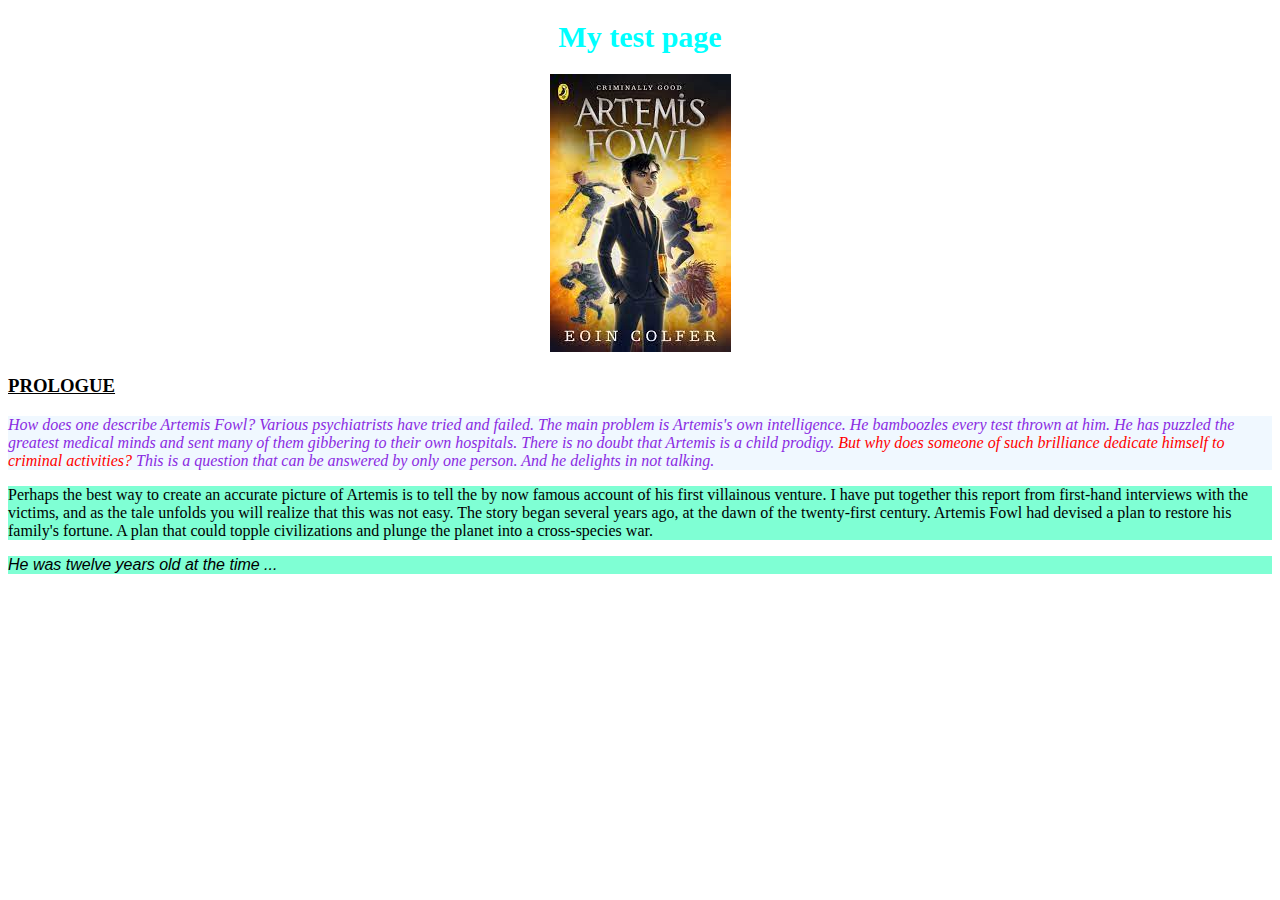
<file: index.html>
<!DOCTYPE html>
<html>
    <head>
        <meta charset="utf-8">
        <title>My test page</title>
        <link rel="stylesheet" href="website.css">
    </head>
    <body>
        <h1 id="heading1">My test page</h1>
        <div id="picture"><img src="artemis.jpg" alt="coverforartemisfoul" ></div>
        
        <h3>PROLOGUE</h3>
        <p class="para" id="para1">
           
            How does one describe Artemis Fowl? Various psychiatrists have tried and failed. The main
problem is Artemis's own intelligence. He bamboozles every test thrown at him. He has puzzled the
greatest medical minds and sent many of them gibbering to their own hospitals.
There is no doubt that Artemis is a child prodigy. <span>But why does someone of such brilliance
dedicate himself to criminal activities?</span>  This is a question that can be answered by only one person.
And he delights in not talking.
        </p>
        <p class="para" id="para2">
            Perhaps the best way to create an accurate picture of Artemis is to tell the by now famous
account of his first villainous venture. I have put together this report from first-hand interviews with
the victims, and as the tale unfolds you will realize that this was not easy.
The story began several years ago, at the dawn of the twenty-first century. Artemis Fowl had
devised a plan to restore his family's fortune. A plan that could topple civilizations and plunge the
planet into a cross-species war.
        </p>
        <p class="para" id="para3">He was twelve years old at the time ...</p>
        

       
    </body>
</html>
</file>
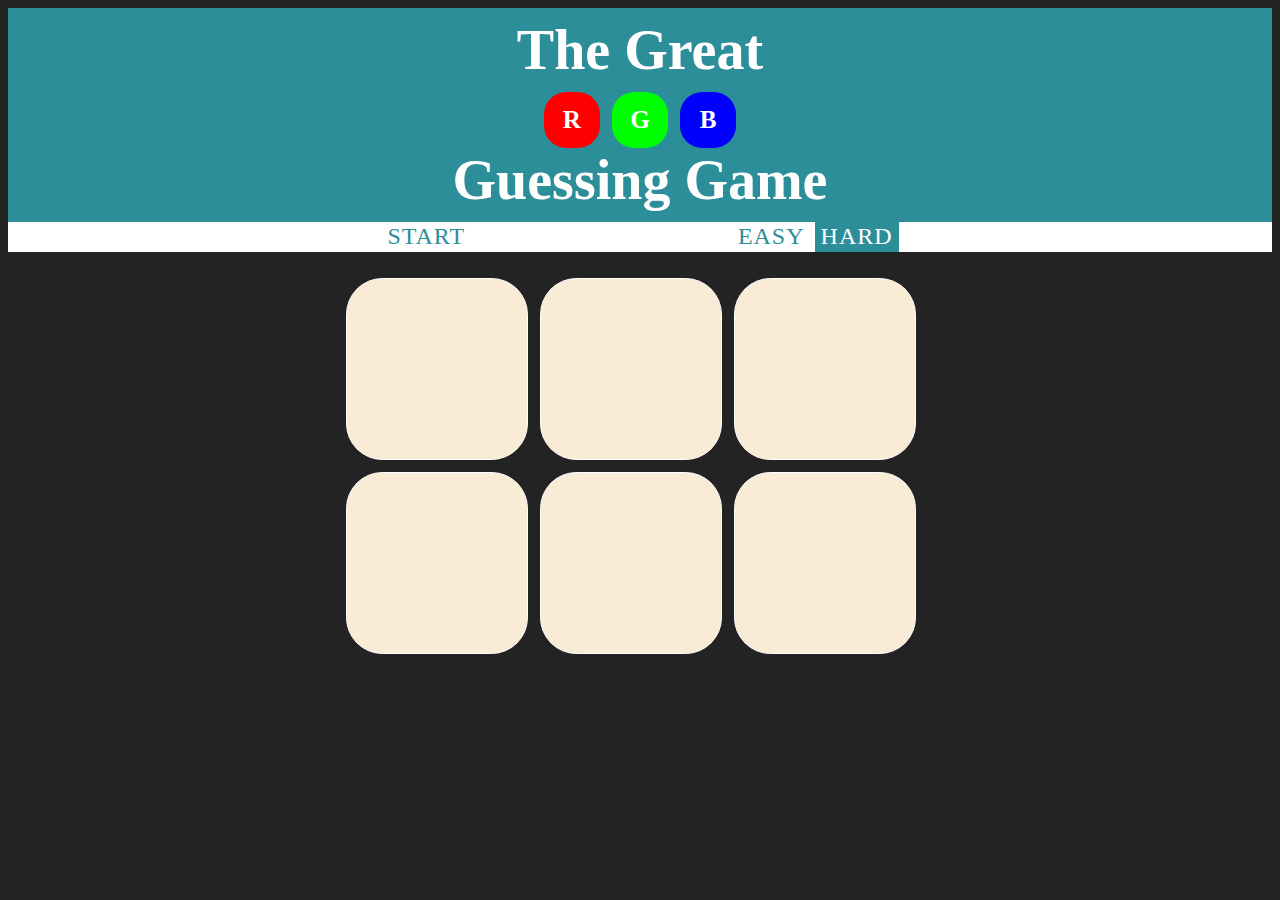
<file: RGB/index.html>
<!DOCTYPE html>
<html>
    <head>
        <meta charset="utf-8">
        <title>RGB</title>
        <link rel="preconnect" href="https://fonts.gstatic.com" crossorigin>
        <link rel="preconnect" href="https://fonts.googleapis.com">
        <link rel="stylesheet" href="https://fonts.googleapis.com/css2?family=DancingScript">
        <link rel="stylesheet" href="style.css">
    </head>
    <body>
        <h1>The Great 
            <span id="color-display">
                <span id="r" class="rgb">R</span>
                <span id="g" class="rgb">G</span>
                <span id="b" class="rgb">B</span>
            </span>    
            Guessing Game
        </h1>
        <div id="stripe">
            <button id="reset">Start</button>
            <span id="message"></span>
            <button class="mode">Easy</button>
            <button class="mode selected">Hard</button>
        </div>
        <div id="container">
            <div class="square"></div>
            <div class="square"></div>
            <div class="square"></div>
            <div class="square"></div>
            <div class="square"></div>
            <div class="square"></div>
        </div>
        <script type="text/javascript" src="app.js"></script>
       
    </body>
</html>
</file>
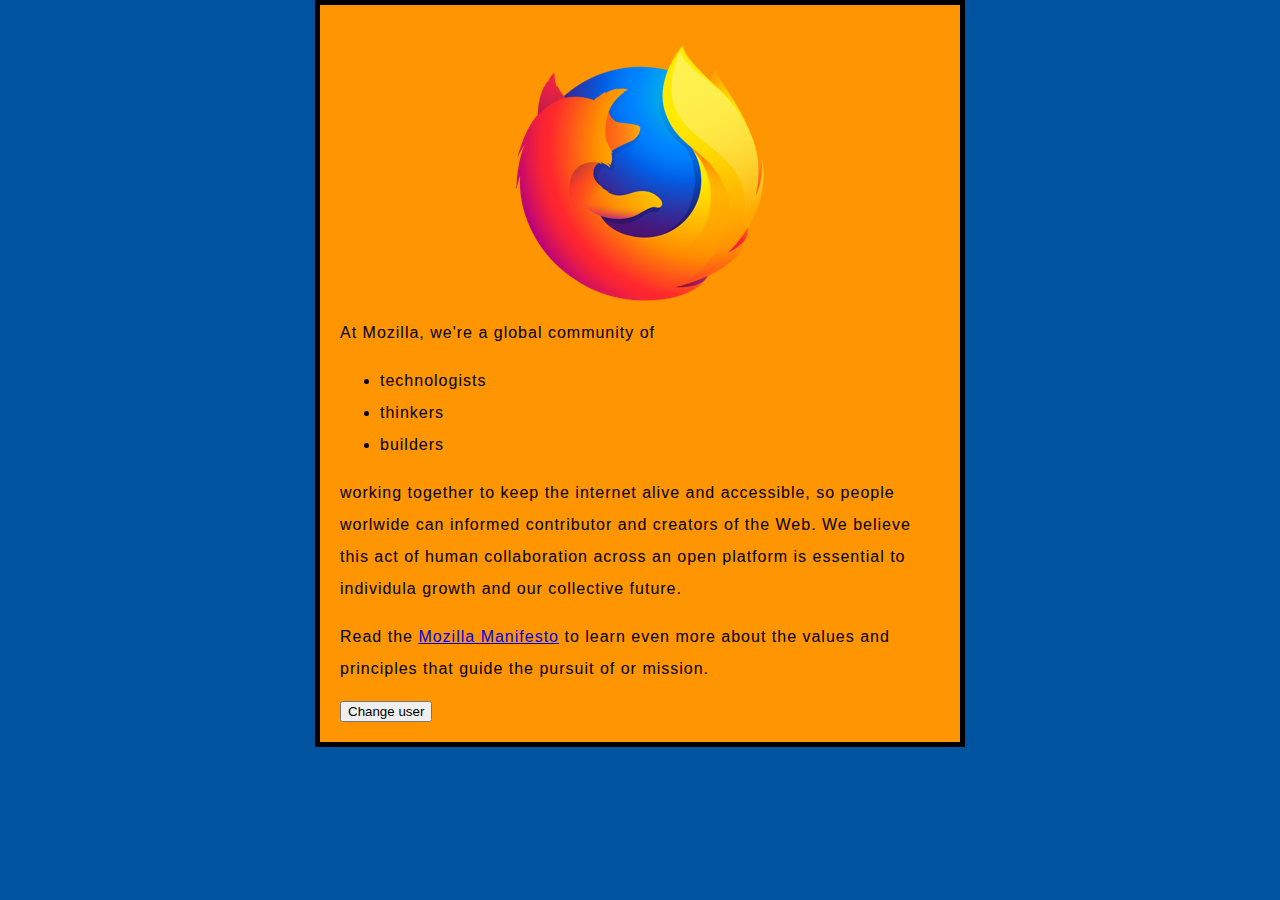
<file: scripts/index.html>
<!DOCTYPE html>
<html>
    <head>
        <link rel="stylesheet" href="style.css">
    </head>
    <body>
        <h1></h1>
        <img src="firefox-icon.png" alt="firefox-icon">
        <p>
            At Mozilla, we're a global community of
        </p>
        <ul>
            <li>technologists</li>
            <li>thinkers</li>
            <li>builders</li>
        </ul> 
        <p>
            working together to keep the internet alive and accessible, so people worlwide can 
            informed contributor and creators of the Web. We believe this act of human
            collaboration across an open platform is essential to individula growth and 
            our collective future.
        </p>
        <p>
            Read the <a href="https://www.mozilla.org/en-US/about/manifesto/">Mozilla Manifesto</a>
            to learn even more about the 
            values and principles that guide the pursuit of or mission.
        </p>
        <button>Change user</button>
        <script src="main.js"></script>
    </body>
</html>
</file>
<file: website.css>
h1{
    color: aqua;
    font-size: medium;
    font-weight: bold;
    text-align: center;
    font-size: 30px;
}
#picture{

    text-align: center;
}
h3{
    text-decoration: underline;
}
#para1{
    color: blueviolet;
    font-style: italic;
    font-family: fantasy;
    background-color: aliceblue;
}
.para{
    background-color:aquamarine;
    text-shadow: 4pxs;
}
#para3{
    font-style: italic;
    font-family: sans-serif;
}
span{
    color: red;
    font-weight: lighter;
    background-color: none;
    font-family: 'Times New Roman', Times, serif;
}
</file>
<file: RGB/style.css>
body{
    background-color: #fff;
    background-color: #232323;
    font-family: "Dancing Script", "Cursive";
}
#container{
    max-width: 600px;
    margin: 0 auto;
    margin-top: 20px;
}
.square{
    width: 30%;
    padding-bottom: 30%;
    margin: 1%;
    float: left;
    border: 1px solid white;
    background-color: antiquewhite;
    transition: background 0.5s;
    cursor: pointer;
    border-radius: 20%;
}
h1{
    color: white;
    background-color: #2c8e99;
    font-size: 3.5em;
    text-align: center;
    margin: 0;
    padding: 10px 0;
}
#color-display{
    color: white;
    display: block;
    font-size: 0.9em;
}
.rgb{
    display: inline-flex;
    align-items: center;
    justify-content: center;
    width: 2.2em;
    height: 2.2em;
    font-size: 0.5em;
    border-radius: 40%;
}
#r{
    background-color: rgb(255,0,0);
}
#g{
    background-color: rgb(0, 255,0);
}
#b{
    background-color: rgb(0,0,255);
}
#stripe{
    background: white;
    height: 30px;
    text-align: center;
    color: black;
}
#message{
    text-transform: uppercase;
    color: #2c8e99;
    font-size: 1.5em;
    display: inline-block;
    width: 20%;
}
button{
    cursor: pointer;
    border: none;
    color: #2c8e99;
    font-family: "Dancing Script", "Cursive";
    text-transform: uppercase;
    font-size: 1.5em;
    background-color: white;
    height: 100%;
    letter-spacing: 1px;
    transition: all 0.3s;
}
button:hover{
    background-color: #2c8e99;
    color: white;
}
.selected{
    background-color: #2c8e99;
    color: white;
}
.hidden{
    visibility: hidden;
}
</file>
<file: scripts/style.css>
html{
    font-size: 10px;
    font-family: 'Open Sans', sans-serif;
}
h1{
    font-size: 60px;
    text-align: center;
}
p, li{
    font-size: 16px;
    line-height: 2;
    letter-spacing: 1px;
}
html{
    background-color: #00539F;
}
body{
    width: 600px;
    height: auto;
    margin: auto;
    background-color:  #FF9500;
    padding: 0 20px 20px 20px;
    border: 5px solid black;
}
h1{
    margin: 0;
    padding: 20px 0;
    color: #00539F;
    text-shadow: 3px 3px 1px black;
}
img{
    display: block;
    margin: 0 auto;
}
</file>
